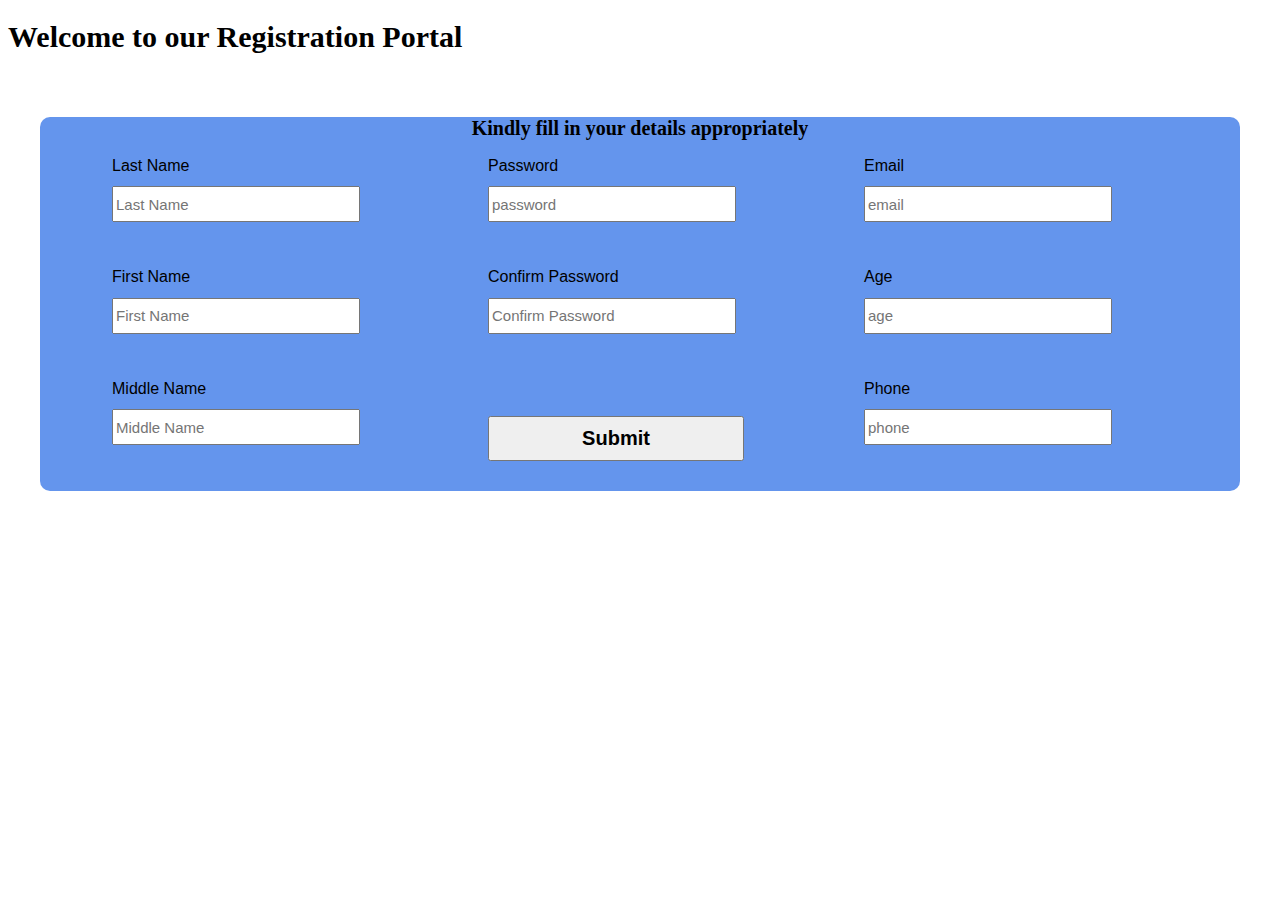
<file: index.html>
<!DOCTYPE html>
<html lang="en">
<head>
    <meta charset="UTF-8">
    <meta name="viewport" content="width=device-width, initial-scale=1.0">
    <link type="text/css" rel="stylesheet" href="style.css">
    <script defer src="script.js"></script>
    <title>Document</title>
</head>
<body>
    <section id="section">
        <h1>Welcome to our Registration Portal</h1>
        <div class="container">
            <h2>Kindly fill in your details appropriately</h2>
            <form onsubmit="approved(event)" action="login.html" id="myform">
                <div class="item1">
                    <label>Last Name</label><br/><input onfocusout = "lastName ()" type="text" placeholder="Last Name" id="last-name"><img id="last-name-img1" src="Icon/exclamation-32.png"><img id="last-name-img2" src="Icon/gfqqvlsrbs29fq6ufjijbc3sn6.png"><br/><span id="last-name-error">field must not be empty</span><br/><br/>
                    <label>First Name</label><br/> <input onfocusout = "firstName ()" type="text" placeholder="First Name" id="first-name"><img class="img1" id="first-name-img1" src="Icon/exclamation-32.png"><img class="img2" id="first-name-img2" src="Icon/gfqqvlsrbs29fq6ufjijbc3sn6.png"><br/><span id="first-name-error">field must not be empty</span><br/><br/>
                    <label>Middle Name</label><br/> <input onfocusout = "middleName ()" type="text" placeholder="Middle Name" id="middle-name"><img class="img1" id="middle-name-img1" src="Icon/exclamation-32.png"><img class="img2" id="middle-name-img2" src="Icon/gfqqvlsrbs29fq6ufjijbc3sn6.png"><br/><span id="middle-name-error">field must not be empty</span><br/><br/>
                </div>
                <div class="item2">
                    <label for="password">Password</label> <br/><input onfocusout = "PAssword ()" type="password" placeholder="password" name="Password" id="password"><img id="password-img1" src="Icon/exclamation-32.png"><img id="password-img2" src="Icon/gfqqvlsrbs29fq6ufjijbc3sn6.png"><br/><span id="password-error">field must be empty</span><br/><br/>
                    <label for="confirmPassword">Confirm Password</label> <br/><input onfocusout = "confirmPassword ()" type="password" placeholder="Confirm Password" name="Confirm Password" id="confirm-password"><img id="confirm-password-img1" src="Icon/exclamation-32.png"><img id="confirm-password-img2" src="Icon/gfqqvlsrbs29fq6ufjijbc3sn6.png"><br/><span id="confirm-password-error">field must be empty</span><br/><br/>
                    <button id="submit">Submit</button>
                </div>
                <div class="item3">
                    <label>Email</label><br/> <input onfocusout = "EMail ()" type="email" placeholder="email" id="email"><img class="img1" id="email-img1" src="Icon/exclamation-32.png"><img class="img2" id="email-img2" src="Icon/gfqqvlsrbs29fq6ufjijbc3sn6.png"><br/><span id="email-error">field must not be empty</span><br/><br/>
                    <label>Age</label> <br/><input onfocusout = "AGe ()" type="text" placeholder="age" id="age"><img class="img1" id="age-img1" src="Icon/exclamation-32.png"><img class="img2" id="age-img2" src="Icon/gfqqvlsrbs29fq6ufjijbc3sn6.png"><br/><span id="age-error">field must not be empty</span><br/><br/>
                    <label>Phone</label> <br/><input onfocusout = "PHone ()" type="text" placeholder="phone" id="phone"><img class="img1" id="phone-img1" src="Icon/exclamation-32.png"><img class="img2" id="phone-img2" src="Icon/gfqqvlsrbs29fq6ufjijbc3sn6.png"><br/><span id="phone-error">field must not be empty</span><br/><br/>
                </div>
            </form>
        </div>
    </section>
</body>
</html>
</file>
<file: style.css>
.container {
    background-color: cornflowerblue;
    border-radius: 10px;
    width: 1200px;
    margin: auto;
    margin-top: 5%;
}
h2 {
    text-align: center;
    font-size: 20px;
}
h1 {
    font-size: 30px;
}
#myform {
    display: grid;
    grid-template-columns: auto auto auto;
    justify-content: space-evenly;
}
#last-name-img1, #first-name-img1, #middle-name-img1, #email-img1, #phone-img1, #age-img1, #password-img1, #confirm-password-img1 {
     width: 21px;
     position: relative;
     left: -28px;
     top: 6px;
    visibility: hidden;
}
#last-name-img2, #first-name-img2, #middle-name-img2, #email-img2, #phone-img2, #age-img2, #password-img2, #confirm-password-img2 {
     width: 35px;
     position: relative;
     left: -60px;
     top: 13px;
    visibility: hidden; 
}
#my-form {
    font-size: 20px;
    padding-top: 40px;
}
input {
    width: 15rem;
    height: 30px;
    font-size: 15px;
    margin: 10px 0 10px 0
}
button {
    width: 16rem;
    height: 45px;
    margin: 36px 0 0 0;
    font-size: 20px;
    font-weight: bolder;
}
label {
    font-family: -apple-system, BlinkMacSystemFont, 'Segoe UI', Roboto, Oxygen, Ubuntu, Cantarell, 'Open Sans', 'Helvetica Neue', sans-serif;
    margin-bottom: 0;
}
span {
    font-size: 15px;
    font-style: italic;
    color: red;
    visibility: hidden;
}
</file>
